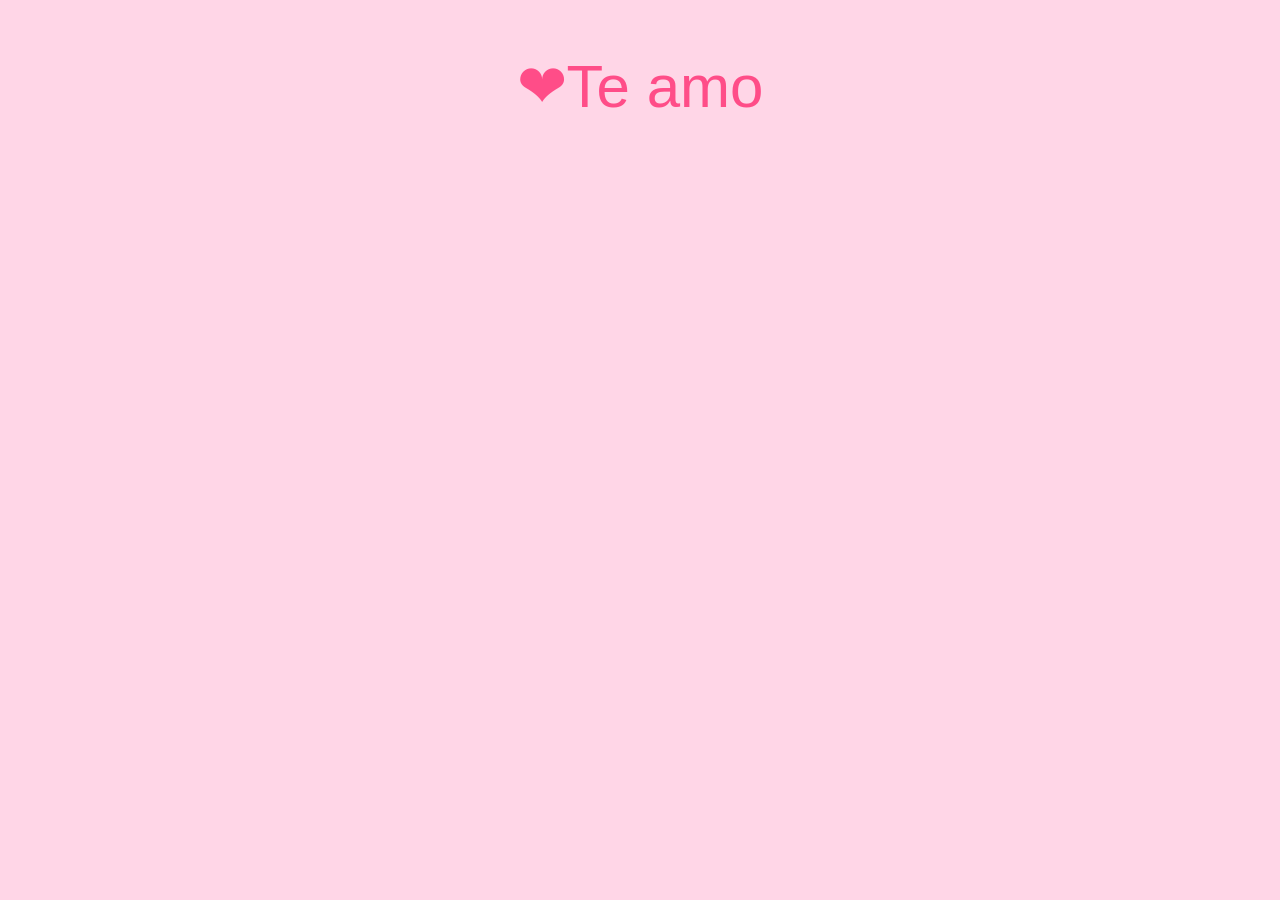
<file: index.html>
<!DOCTYPE html>
<html lang="es">
<head>
    <link rel="stylesheet" href="WebYune.css">
    <meta charset="UTF-8">
    <title>Frases aleatorias</title>
    <style>
        body {
            font-family: Arial, sans-serif;
            text-align: center;
            margin-top: 50px;
        }
        #frase {
            font-size: 24px;
            margin-top: 20px;
            color: #333;
        }
    </style>
</head>
<body>

    <button onclick="mostrarFrase()">Te amo</button>

    <p id="frase"></p>

    <script>
        const frases = [
            "Me encanta cómo iluminas cualquier lugar al que llegas",
            "Tienes una forma de mirar que me desarma por completo.",
            "Contigo, incluso los días normales se sienten especiales.",
            "Tu risa es mi sonido favorito.",
            "Me haces querer ser una mejor persona cada día.",
            "No sé cómo lo haces, pero siempre consigues calmarme.",
            "Eres la mezcla perfecta entre ternura y fuerza.",
            "Me fascina cómo piensas, tienes una mente preciosa.",
            "Cada momento contigo vale la pena.",
            "Tu forma de amar es un regalo.",
            "Me encanta cómo cuidas de los demás, tienes un corazón enorme.",
            "Eres tan auténtica que inspiras a cualquiera.",
            "No hay nadie que me haga sentir tan en casa como tú.",
            "Tu sonrisa tiene un efecto inmediato en mi ánimo.",
            "Me enamoras un poco más cada vez que hablas de lo que te apasiona.",
            "Eres increíblemente hermosa, por dentro y por fuera.",
            "Me encanta cómo haces que todo parezca más sencillo.",
            "Tu presencia me da paz.",
            "Eres la persona más especial que he conocido.",
            "Gracias por existir, de verdad."

        ];

        function mostrarFrase() {
            const indice = Math.floor(Math.random() * frases.length);
            document.getElementById("frase").textContent = frases[indice];
        }
    </script>

</body>
</html>
</file>
<file: WebYune.css>
/* Fondo rosado suave */
body {
    background: #ffd6e7;
    font-family: Arial, sans-serif;
    text-align: center;
    margin-top: 80px;
}

/* Texto de la frase */
#frase {
    font-size: 26px;
    margin-top: 30px;
    color: #b30059;
    font-weight: bold;
}

/* Botón en forma de corazón */
button {
    background-color: transparent;
    border: none;
    cursor: pointer;
    font-size: 60px;
    color: #ff4d88;
    transition: transform 0.2s ease;
}

/* Corazón usando el carácter Unicode */
button::before {
    content: "❤";
}

/* Efecto al pasar el mouse */
button:hover {
    transform: scale(1.2);
    color: #ff1a75;
}

/* Efecto al hacer clic */
button:active {
    transform: scale(1.1);
}
</file>
